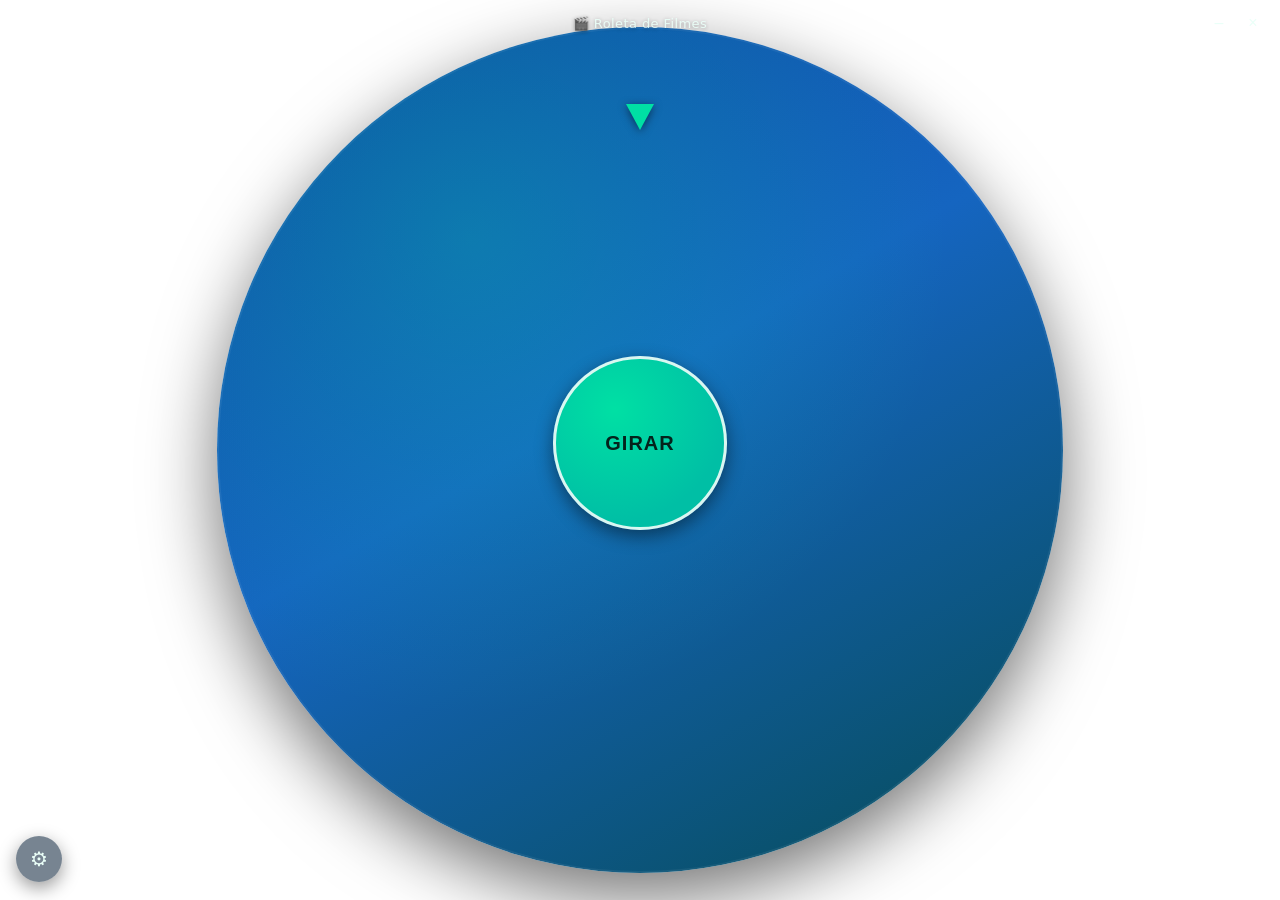
<file: web/index.html>
<!DOCTYPE html>
<html lang="pt-BR">
<head>
  <meta charset="UTF-8" />
  <meta name="viewport" content="width=device-width, initial-scale=1.0" />
  <title>Roleta de Filmes</title>
  <link rel="stylesheet" href="style.css" />
</head>
<body>
  <div id="app">
    <!-- Barra para arrastar a janela frameless + botões custom -->
    <div class="titlebar pywebview-drag-region">
      <span class="title">🎬 Roleta de Filmes</span>
      <div class="win-buttons">
        <button id="btn-min" title="Minimizar" class="win-btn">–</button>
        <button id="btn-close" title="Fechar" class="win-btn close">×</button>
      </div>
    </div>

    <!-- Painel lateral de filtros + lista (abre por cima) -->
    <button id="btn-panel" class="fab" title="Filtros e lista">⚙</button>

    <!-- ROLETA -->
    <main class="stage">
      <div class="wheel-wrap">
        <div class="pointer"></div>
        <canvas id="wheel" width="520" height="520"></canvas>
        <button id="spin" class="spin-btn">GIRAR</button>
      </div>
      <p id="pool-info" class="pool-info"></p>
    </main>

    <!-- CARTÃO DE RESULTADO -->
    <div id="result-overlay" class="overlay hidden">
      <div class="result-card">
        <button id="result-close" class="card-close">×</button>
        <div class="result-head">
          <img id="result-poster" class="poster" alt="" />
          <div class="result-meta">
            <h2 id="result-title"></h2>
            <div id="result-tags" class="tags"></div>
          </div>
        </div>
        <p id="result-overview" class="overview"></p>

        <div class="section">
          <h3>Onde assistir</h3>
          <div id="result-providers" class="providers"></div>
        </div>

        <div class="actions">
          <button id="btn-trailer" class="btn btn-green">▶ Trailer no YouTube</button>
          <button id="btn-stremio" class="btn btn-blue">Abrir no Stremio</button>
        </div>

        <button id="btn-watch" class="btn btn-watch">✓ Vamos assistir esse! (tirar da roleta)</button>
      </div>
    </div>

    <!-- PAINEL DE FILTROS + LISTA -->
    <div id="side-panel" class="side-panel hidden">
      <div class="panel-inner">
        <button id="panel-close" class="card-close">×</button>

        <h3>Filtros</h3>
        <label class="switch-row">
          <input type="checkbox" id="toggle-series" checked />
          <span>Incluir séries na roleta</span>
        </label>

        <div class="genres-block">
          <div class="genres-head">
            <span>Gêneros</span>
            <button id="genres-clear" class="link-btn">limpar</button>
          </div>
          <div id="genre-chips" class="chips"></div>
        </div>

        <hr />

        <h3>Minha lista</h3>
        <form id="add-form" class="add-form">
          <input type="text" id="add-input" placeholder="Adicionar título..." autocomplete="off" />
          <button type="submit" class="btn btn-green small">+</button>
        </form>
        <div id="movie-list" class="movie-list"></div>
      </div>
    </div>

    <!-- SELETOR DE CANDIDATOS (confirmar o título certo) -->
    <div id="picker-overlay" class="overlay hidden">
      <div class="result-card picker-card">
        <button id="picker-close" class="card-close">×</button>
        <h2 id="picker-title" class="picker-title"></h2>
        <p class="picker-sub">Escolha o título correto:</p>
        <div id="picker-list" class="picker-list"></div>
        <button id="picker-none" class="btn btn-blue" style="margin-top:14px">
          Nenhum desses — adicionar mesmo assim
        </button>
      </div>
    </div>

    <!-- TOAST -->
    <div id="toast" class="toast hidden"></div>
  </div>

  <script src="app.js"></script>
</body>
</html>
</file>
<file: web/style.css>
:root {
  --blue: #1565c0;
  --blue-deep: #0d47a1;
  --teal: #00bfa5;
  --green: #00e0a4;
  --ink: #07223a;
  --glass: rgba(8, 32, 56, 0.55);
  --glass-light: rgba(255, 255, 255, 0.12);
  --text: #eafff8;
  --muted: #a7c7d6;
  font-family: -apple-system, "Helvetica Neue", system-ui, sans-serif;
}

* { box-sizing: border-box; }

html, body {
  margin: 0;
  height: 100%;
  background: transparent;          /* janela transparente */
  overflow: hidden;
  user-select: none;
  color: var(--text);
}

/* Disco principal: a janela parece "redonda" graças ao fundo transparente */
#app {
  position: relative;
  width: 100vw;
  height: 100vh;
  display: flex;
  align-items: center;
  justify-content: center;
}

#app::before {
  content: "";
  position: absolute;
  width: min(94vw, 94vh);
  height: min(94vw, 94vh);
  border-radius: 50%;
  background:
    radial-gradient(circle at 30% 25%, rgba(0, 224, 164, 0.25), transparent 55%),
    linear-gradient(150deg, var(--blue-deep), var(--blue) 45%, #064b54 100%);
  box-shadow: 0 24px 70px rgba(0, 0, 0, 0.55),
              inset 0 0 0 2px rgba(255, 255, 255, 0.06);
}

/* ---------------- Titlebar ---------------- */
.titlebar {
  position: absolute;
  top: 0; left: 0; right: 0;
  height: 46px;
  display: flex;
  align-items: center;
  justify-content: center;
  z-index: 30;
}
.titlebar .title {
  font-size: 13px;
  letter-spacing: 0.4px;
  color: var(--text);
  opacity: 0.85;
  text-shadow: 0 1px 4px rgba(0, 0, 0, 0.4);
}
.win-buttons {
  position: absolute;
  right: 14px;
  display: flex;
  gap: 8px;
  -webkit-app-region: no-drag;
}
.win-btn {
  width: 26px; height: 26px;
  border: none;
  border-radius: 50%;
  background: var(--glass-light);
  color: var(--text);
  font-size: 16px;
  line-height: 1;
  cursor: pointer;
  transition: background 0.15s, transform 0.1s;
}
.win-btn:hover { background: rgba(255, 255, 255, 0.28); }
.win-btn.close:hover { background: #ff5d5d; }
.win-btn:active { transform: scale(0.92); }

/* ---------------- Roleta ---------------- */
.stage {
  display: flex;
  flex-direction: column;
  align-items: center;
  gap: 14px;
  z-index: 10;
}
.wheel-wrap {
  position: relative;
  width: min(74vw, 74vh);
  height: min(74vw, 74vh);
  display: flex;
  align-items: center;
  justify-content: center;
}
#wheel {
  width: 100%;
  height: 100%;
  border-radius: 50%;
  filter: drop-shadow(0 10px 28px rgba(0, 0, 0, 0.5));
  transition: transform 5s cubic-bezier(0.16, 0.84, 0.3, 1);
}
.pointer {
  position: absolute;
  top: -6px;
  left: 50%;
  transform: translateX(-50%);
  width: 0; height: 0;
  border-left: 14px solid transparent;
  border-right: 14px solid transparent;
  border-top: 26px solid var(--green);
  filter: drop-shadow(0 2px 4px rgba(0, 0, 0, 0.5));
  z-index: 12;
}
.spin-btn {
  position: absolute;
  width: 26%;
  height: 26%;
  border-radius: 50%;
  border: 3px solid rgba(255, 255, 255, 0.85);
  background: radial-gradient(circle at 35% 30%, var(--green), var(--teal) 70%);
  color: #04231c;
  font-weight: 800;
  font-size: clamp(13px, 2.6vw, 20px);
  letter-spacing: 1px;
  cursor: pointer;
  box-shadow: 0 6px 18px rgba(0, 0, 0, 0.45);
  transition: transform 0.12s, filter 0.15s;
}
.spin-btn:hover { filter: brightness(1.08); }
.spin-btn:active { transform: scale(0.94); }
.spin-btn:disabled { opacity: 0.6; cursor: default; }

.pool-info {
  margin: 0;
  font-size: 12px;
  color: var(--muted);
  text-shadow: 0 1px 3px rgba(0, 0, 0, 0.4);
}

/* ---------------- FAB filtros ---------------- */
.fab {
  position: absolute;
  left: 16px;
  bottom: 18px;
  width: 46px; height: 46px;
  border-radius: 50%;
  border: none;
  background: var(--glass);
  backdrop-filter: blur(8px);
  color: var(--text);
  font-size: 20px;
  cursor: pointer;
  z-index: 25;
  box-shadow: 0 6px 18px rgba(0, 0, 0, 0.4);
  transition: transform 0.12s, background 0.15s;
}
.fab:hover { background: rgba(0, 191, 165, 0.4); }
.fab:active { transform: scale(0.92); }

/* ---------------- Overlay / cartão resultado ---------------- */
.overlay {
  position: absolute;
  inset: 0;
  display: flex;
  align-items: center;
  justify-content: center;
  background: rgba(2, 12, 22, 0.55);
  backdrop-filter: blur(3px);
  z-index: 40;
}
.hidden { display: none !important; }

.result-card, .panel-inner {
  position: relative;
  background: var(--glass);
  backdrop-filter: blur(18px);
  border: 1px solid rgba(255, 255, 255, 0.14);
  border-radius: 22px;
  box-shadow: 0 20px 60px rgba(0, 0, 0, 0.6);
  color: var(--text);
}
.result-card {
  width: min(86vw, 460px);
  max-height: 86vh;
  overflow-y: auto;
  padding: 22px;
  animation: pop 0.25s ease;
}
@keyframes pop {
  from { transform: scale(0.9); opacity: 0; }
  to   { transform: scale(1); opacity: 1; }
}
.card-close {
  position: absolute;
  top: 10px; right: 12px;
  width: 30px; height: 30px;
  border: none;
  border-radius: 50%;
  background: rgba(255, 255, 255, 0.14);
  color: var(--text);
  font-size: 18px;
  cursor: pointer;
}
.card-close:hover { background: #ff5d5d; }

.result-head { display: flex; gap: 14px; }
.poster {
  width: 96px;
  min-width: 96px;
  border-radius: 12px;
  background: rgba(255, 255, 255, 0.06);
  object-fit: cover;
}
.poster[src=""] , .poster:not([src]) { display: none; }
.result-meta h2 {
  margin: 4px 0 8px;
  font-size: 20px;
  line-height: 1.2;
}
.tags { display: flex; flex-wrap: wrap; gap: 6px; }
.tag {
  font-size: 11px;
  padding: 3px 9px;
  border-radius: 999px;
  background: rgba(0, 224, 164, 0.18);
  border: 1px solid rgba(0, 224, 164, 0.4);
  color: #c9fff0;
}
.tag.type { background: rgba(21, 101, 192, 0.3); border-color: rgba(80, 160, 255, 0.5); color: #d6e9ff; }

.overview {
  margin: 16px 0;
  font-size: 14px;
  line-height: 1.55;
  color: #def3ee;
}
.section h3, .panel-inner h3 {
  margin: 12px 0 8px;
  font-size: 13px;
  text-transform: uppercase;
  letter-spacing: 1px;
  color: var(--muted);
}
.providers { display: flex; flex-wrap: wrap; gap: 8px; }
.provider {
  display: flex;
  align-items: center;
  gap: 6px;
  padding: 5px 10px 5px 5px;
  border-radius: 10px;
  background: rgba(255, 255, 255, 0.1);
  font-size: 12px;
}
.provider img { width: 22px; height: 22px; border-radius: 5px; }
.providers .empty { font-size: 13px; color: var(--muted); }

.actions { display: flex; gap: 10px; margin-top: 18px; flex-wrap: wrap; }
.btn {
  flex: 1;
  min-width: 130px;
  border: none;
  border-radius: 12px;
  padding: 11px 14px;
  font-size: 14px;
  font-weight: 700;
  cursor: pointer;
  transition: transform 0.1s, filter 0.15s, opacity 0.15s;
}
.btn:active { transform: scale(0.97); }
.btn:disabled { opacity: 0.45; cursor: default; }
.btn-green { background: linear-gradient(120deg, var(--green), var(--teal)); color: #04231c; }
.btn-blue { background: linear-gradient(120deg, #2a8bff, var(--blue)); color: #fff; }
.btn:hover:not(:disabled) { filter: brightness(1.08); }
.btn.small { flex: 0; min-width: 44px; padding: 10px 14px; }
.btn-watch {
  width: 100%;
  margin-top: 10px;
  background: linear-gradient(120deg, #00e0a4, #1565c0);
  color: #04231c;
  font-size: 15px;
}

/* ---------------- Painel lateral ---------------- */
.side-panel {
  position: absolute;
  inset: 0;
  display: flex;
  justify-content: flex-start;
  align-items: stretch;
  background: rgba(2, 12, 22, 0.45);
  z-index: 45;
}
.panel-inner {
  width: min(88vw, 360px);
  border-radius: 0 22px 22px 0;
  padding: 22px 20px;
  overflow-y: auto;
  animation: slidein 0.22s ease;
}
@keyframes slidein {
  from { transform: translateX(-30px); opacity: 0; }
  to   { transform: translateX(0); opacity: 1; }
}
.switch-row {
  display: flex;
  align-items: center;
  gap: 10px;
  font-size: 14px;
  cursor: pointer;
  margin-bottom: 6px;
}
.switch-row input { width: 18px; height: 18px; accent-color: var(--green); }

.genres-block { margin-top: 10px; }
.genres-head {
  display: flex;
  justify-content: space-between;
  align-items: center;
  font-size: 13px;
  text-transform: uppercase;
  letter-spacing: 1px;
  color: var(--muted);
  margin-bottom: 8px;
}
.link-btn {
  background: none;
  border: none;
  color: var(--green);
  font-size: 12px;
  cursor: pointer;
  text-transform: none;
  letter-spacing: 0;
}
.chips { display: flex; flex-wrap: wrap; gap: 7px; }
.chip {
  font-size: 12px;
  padding: 5px 11px;
  border-radius: 999px;
  border: 1px solid rgba(255, 255, 255, 0.22);
  background: rgba(255, 255, 255, 0.06);
  color: var(--text);
  cursor: pointer;
  transition: all 0.15s;
}
.chip.active {
  background: linear-gradient(120deg, var(--green), var(--teal));
  border-color: transparent;
  color: #04231c;
  font-weight: 700;
}

hr { border: none; border-top: 1px solid rgba(255, 255, 255, 0.12); margin: 18px 0; }

.add-form { display: flex; gap: 8px; margin-bottom: 12px; }
.add-form input {
  flex: 1;
  border: 1px solid rgba(255, 255, 255, 0.2);
  background: rgba(255, 255, 255, 0.08);
  color: var(--text);
  border-radius: 10px;
  padding: 10px 12px;
  font-size: 14px;
  outline: none;
}
.add-form input::placeholder { color: var(--muted); }

.movie-list { display: flex; flex-direction: column; gap: 6px; }
.movie-row {
  display: flex;
  align-items: center;
  gap: 8px;
  padding: 8px 10px;
  border-radius: 10px;
  background: rgba(255, 255, 255, 0.06);
  font-size: 13px;
}
.movie-row.watched { opacity: 0.55; }
.movie-row.watched .name { text-decoration: line-through; }
.movie-row .name { flex: 1; line-height: 1.3; }
.movie-row .seen {
  font-size: 10px;
  padding: 2px 7px;
  border-radius: 999px;
  background: rgba(255, 255, 255, 0.12);
  color: var(--muted);
}
.movie-row .kind {
  font-size: 10px;
  padding: 2px 7px;
  border-radius: 999px;
  background: rgba(0, 224, 164, 0.18);
  color: #c9fff0;
}
.movie-row .kind.tv { background: rgba(21, 101, 192, 0.3); color: #d6e9ff; }
.movie-row .kind.unknown { background: rgba(255, 255, 255, 0.1); color: var(--muted); }
.row-btn, .row-del {
  border: none;
  background: rgba(255, 255, 255, 0.1);
  width: 24px; height: 24px;
  border-radius: 6px;
  cursor: pointer;
  font-size: 13px;
}
.row-btn { color: #bfe9ff; }
.row-btn:hover { background: rgba(0, 191, 165, 0.5); color: #fff; }
.row-del { color: #ffb4b4; }
.row-del:hover { background: #ff5d5d; color: #fff; }

/* ---------------- Seletor de candidatos ---------------- */
.picker-card { width: min(90vw, 480px); }
.picker-title { margin: 2px 0 2px; font-size: 18px; }
.picker-sub { margin: 0 0 14px; font-size: 13px; color: var(--muted); }
.picker-list { display: flex; flex-direction: column; gap: 8px; }
.cand {
  display: flex;
  gap: 10px;
  padding: 8px;
  border-radius: 12px;
  background: rgba(255, 255, 255, 0.07);
  border: 1px solid transparent;
  cursor: pointer;
  text-align: left;
  color: var(--text);
  transition: background 0.15s, border-color 0.15s;
}
.cand:hover { background: rgba(0, 191, 165, 0.18); border-color: rgba(0, 224, 164, 0.5); }
.cand img {
  width: 48px; min-width: 48px; height: 72px;
  object-fit: cover;
  border-radius: 7px;
  background: rgba(255, 255, 255, 0.06);
}
.cand .cand-body { flex: 1; min-width: 0; }
.cand .cand-head { display: flex; align-items: baseline; gap: 7px; flex-wrap: wrap; }
.cand .cand-name { font-weight: 700; font-size: 14px; }
.cand .cand-year { font-size: 12px; color: var(--muted); }
.cand .cand-kind {
  font-size: 10px;
  padding: 1px 7px;
  border-radius: 999px;
  background: rgba(0, 224, 164, 0.18);
  color: #c9fff0;
}
.cand .cand-kind.tv { background: rgba(21, 101, 192, 0.35); color: #d6e9ff; }
.cand .cand-ov {
  margin: 4px 0 0;
  font-size: 12px;
  line-height: 1.4;
  color: #cfe6df;
  display: -webkit-box;
  -webkit-line-clamp: 2;
  -webkit-box-orient: vertical;
  overflow: hidden;
}
.picker-empty { font-size: 13px; color: var(--muted); padding: 8px 0; }

/* ---------------- Toast ---------------- */
.toast {
  position: absolute;
  bottom: 24px;
  left: 50%;
  transform: translateX(-50%);
  background: var(--glass);
  backdrop-filter: blur(10px);
  border: 1px solid rgba(255, 255, 255, 0.16);
  color: var(--text);
  padding: 10px 18px;
  border-radius: 12px;
  font-size: 13px;
  z-index: 60;
  box-shadow: 0 8px 24px rgba(0, 0, 0, 0.4);
  animation: pop 0.2s ease;
  max-width: 80vw;
  text-align: center;
}
</file>
